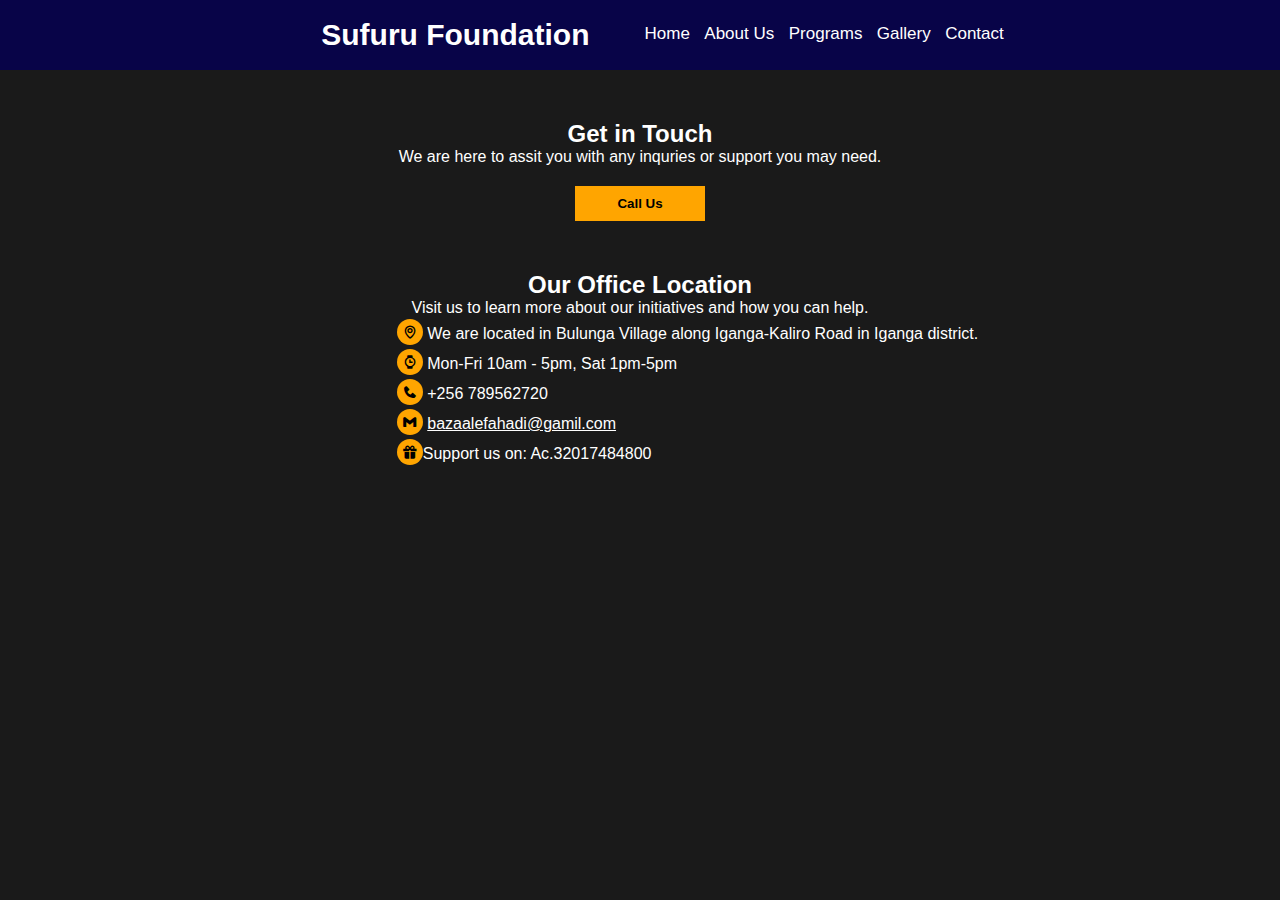
<file: contact.html>
<!DOCTYPE html>
<html lang="en">

<head>
    <meta charset="UTF-8">
    <meta name="viewport" content="width=device-width, initial-scale=1.0">
    <title>Contact Us</title>
    <link rel="stylesheet" href="style.css">
    <link href='https://unpkg.com/boxicons@2.1.4/css/boxicons.min.css' rel='stylesheet'>
    <link rel="stylesheet" href="styles.css">
</head>

<body>
    <nav>
        <input type="checkbox" id="check">
    
        <label class="logo">Sufuru Foundation</label>
        <ul>
            <li class="active"><a href="index.html">Home</a></li>
            <li><a href="about.html">About Us</a></li>
            <li><a href="program.html">Programs</a></li>
            <li><a href="gallery.html">Gallery</a></li>
            <li><a href="contact.html">Contact</a></li>
        </ul>
        <label for="check" class="checkbtn">
            <i class='bx bx-menu'></i>
        </label>
    </nav>
        <div class="contact-info1">
            <div class="contactpage">
                <h2>Get in Touch</h2>
                <p>We are here to assit you with any inquries or support you may need.</p>

                <button><a href="tel:+256789562720">Call Us</a></button>
            </div>
            <div class="location">
                <h2>Our Office Location</h2>
                <p>Visit us to learn more about our initiatives and how you can help.</p>
                <div class="location-details">
                    <p><i class='bx bx-map'></i> We are located in Bulunga Village along Iganga-Kaliro Road in Iganga district.</p>
                    <p><i class='bx bxs-watch'></i> Mon-Fri 10am - 5pm, Sat 1pm-5pm</p>
                    <p><i class='bx bxs-phone'></i> +256 789562720</p>
                    <p><i class='bx bxl-gmail'></i> <a href="mailto:bazaalefahadi@gamil.com">bazaalefahadi@gamil.com</a></p>
                    <p><i class='bx bxs-gift'></i>Support us on:   Ac.32017484800</p>
                </div>
                
            </div>
           
        </div>
        
</body>
</html>
</file>
<file: style.css>
*{
    margin: 0;
    padding: 0;
    text-decoration: none;
    list-style: none;
    box-sizing: border-box;
}
body{
    font-family: "poppins",sans-serif;
    background-color: hsl(0, 0%, 10%);
    color: white;
}
@media (min-width: 1024px) 
{
    
header{
    color: white;
    background-color: rgb(8, 43, 89);
    height: 80px;
    display: flex;
    justify-content: space-around;
    align-items: center;
}
.logo h2{
    font-size: 30px;
}
.navbars i{
    display: none;
}
#icon1 {
    display: none;
}


.navbars nav ul li{
    display: inline-block;
    margin: 0 15px;
}
.navbars nav ul li a{
    color: white;
}
.navbars nav ul li::after{
    content: "";
    display: block;
    height: 2px;
    width: 0%;
    transition: .5s ease;
    background-color: white;
}
.navbars nav ul li:hover::after{
    width: 100%;
    
}

/* homepage */

.homepage{
    color: white;
    background-image: url(images/picicon.jpg);
    background-size: cover;
    background-repeat: no-repeat;
    background-position: center;
    height: 500px;
    text-align: center;
    padding: 150px 0;
    position: relative;
    
}
.homepage::before{
    content: '';
    position:absolute;
    top:0;
    left: 0;
    right: 0;
    bottom: 0;
    background-color: rgba(0,0, 0,0.5);
    z-index: 1;
}
.homepage_text{
    position: relative;
    z-index: 2;

}
.homepage p{
    font-size: 20px;
    margin-bottom: 15px;
    font-weight: bold;
}
.homepage h2{
    font-size: 40px;
    margin-bottom: 25px;
    
}
.homepage button{
    position: relative;
   z-index: 1;
    border: none;
    padding: 15px ;
    width: 150px;
    background: hsl(39, 100%, 60%);
}
.homepage button a{
    font-weight: bold;
    font-size: 20px;
    color: #000;
}

/*homepage1*/


.homepage1{
    margin-top: 20px;
    display: grid;
    grid-template-columns:1fr 1fr;
}
.image_container img{
    width: 80%;
    height: 250px;
    object-fit: cover;
    border-radius: 0px 20px 20px 0px;
    margin-left: 40px;
}
.homepage1-text{
    padding: 40px;
    text-align: center;

}
.homepage1-text h2{
    margin-bottom: 15px;
}
.homepage1-text p{
    margin-bottom:20px ;
}
.homepage1 button {
    border: none;
    padding: 15px;
    width: 150px;
    background: hsl(39, 100%, 60%);
}

.homepage1 button a {
    font-weight: bold;
    font-size: 15px;
    color: #000;
}
/*.homepage2*/
.homepage2 {
    margin-top: 30px;
    display: grid;
    grid-template-columns: 1fr 1fr;
}

.image-container2 img {
    width: 70%;
    height: 250px;
    object-fit: cover;
    border-radius: 0px 20px 20px 0px;
    margin-left: 40px;
}

.homepage2-text {
    padding: 40px;
    text-align: center;

}

.homepage2-text h2 {
    margin-bottom: 15px;
}

.homepage2-text p {
    margin-bottom: 20px;
}
/*homepage3*/
.homepage3 {
    margin-top: 20px;
    display: grid;
    grid-template-columns: 1fr 1fr;
}

.image-container3 img {
    width: 80%;
    height: 250px;
    object-fit: cover;
     border-radius: 0px 20px 20px 0px;
    margin-left: 40px;
}

.homepage3-text {
    padding: 40px;
    text-align: center;

}

.homepage3-text h2 {
    margin-bottom: 15px;
}

.homepage3-text p {
    margin-bottom: 20px;
}

/*homepage4*/
.homepage4 {
    margin-top: 20px;
    display: grid;
    grid-template-columns: 1fr 1fr;
}

.image-container4 img {
    width: 80%;
    height: 250px;
    object-fit: cover;
    border-radius: 0px  20px 20px 0px ;
    margin-left: 40px;
}

.homepage4-text {
    padding: 40px;
    text-align: center;

}

.homepage4-text h2 {
    margin-bottom: 15px;
}

.homepage4-text p {
    margin-bottom: 20px;
}


/*About us */

            .aboutpage {
                color: white;
                background-image: url(images/fahad/back2.jpg);
                background-size: cover;
                background-repeat: no-repeat;
                background-position: center;
                height: 500px;
                text-align: center;
                padding: 150px 0;
                margin-bottom: 30px;
            }

            .aboutpage p {
                font-size: 20px;
                margin-bottom: 20px;
                font-weight: 400;
            }

            .aboutpage h2 {
                font-size: 30px;
                margin-bottom: 30px;

            }
            .aboutpage1-content{
                display: grid;
                grid-template-columns: 1fr 1fr;
                margin: 50px 0;
            }
            .aboutpage1{
               text-align: center;
                
            }
            .aboutpage1-img img{
                width: 80%;
                object-fit: cover;
                margin: 20px 10px;
                height: 250px;
            }
            .aboutpage1-text{
                    padding: 40px;
                    margin: 30px 10px;
                    text-align: left;
                    
                    
            }
            .aboutpage1-text h3{
                margin-bottom: 20px;
            }


                        .aboutpage1-img1 img {
                            width: 80%;
                            object-fit: cover;
                            margin: 20px 10px;
                            height: 250px;
                        }
            
                        .aboutpage1-text1 {
            
                            text-align: left;
                            margin: 10px 40px;
                        }
            
                        .aboutpage1-text1 h3 {
                            margin-bottom: 20px;
                        }

                        .aboutpage1-content1 {
                            display: grid;
                            grid-template-columns: 1fr 1fr;
                            margin: 50px 0;
                        }
.program1 {
    background-image: url(images/fahad/programs.jpg);
    background-position: center;
    background-size: cover;
    background-repeat: no-repeat;
    height: 400px;
    padding: 100px;
    align-items: center;
    text-align: center;
}

.program1 h2 {
    margin-bottom: 3%;
    font-size: 25px;
}

.programs2 {
    background-color: hsl(0, 0%, 10%);
    text-align: center;
    padding: 30px;
}

.program-content {

    padding: 20px;
}

.program-image img {
    width: 90%;
    height: 250px;
    object-fit: cover;
}

.program-text {
    padding: 30px;
    text-align: left;
}
.program-text p{
    text-align: left;
    font-size: 15px;
}

.program-content1 {
    padding: 10px;
}

.program-image1 img {
    width: 90%;
    height: 300px;
    object-fit: cover;
}

.program-text1 {
    padding: 30px;
    text-align: left;
    font-size: 10px;
}



.program-content1 {
    padding: 10px;
}

.program-image1 img {
    width: 70%;
    height: 280px;
    object-fit: cover;
}

.program-text1 p{
    padding: 10px;
    text-align: left;
    font-size: 15px;
}
.program-text1 h2{
    font-size: 25px;
}
}


@media   (max-width:500px) {
    
    
        .homepage {
            color: white;
            background-image: url(images/picicon.jpg);
            background-size: cover;
            background-repeat: no-repeat;
            background-position: center;
            height: 250px;
            text-align: center;
            padding: 50px 0;
            position: relative;
        }
                .homepage::before {
                    content: '';
                    position: absolute;
                    top: 0;
                    left: 0;
                    right: 0;
                    bottom: 0;
                    background-color: rgba(0, 0, 0, 0.5);
                    z-index: 1;
                }
        
                .homepage_text {
                    position: relative;
                    z-index: 2;
                }
    
        .homepage p {
            font-size: 15px;
            margin-bottom: 10px;
            font-weight: 300;
        }
    
        .homepage h2 {
            font-size: 25px;
            margin-bottom: 20px;
    
        }
    
        .homepage button {
            position: relative;
            z-index: 2;
            border: none;
            padding: 10px;
            width: 80%;
            background: hsl(39, 100%, 60%);
        }
    
        .homepage button a {
            font-weight: bold;
            font-size: 15px;
            color: #000;
        }
        /*homepage1*/
    
    
        .homepage1 {
            margin-top: 20px;
            
        }
    
        .image_container img {
            width: 80%;
            height: 200px;
            object-fit: cover;
            border-radius: 20px ;
            margin: 8px 50px;
        }
    
        .homepage1-text {
            padding: 30px;
            text-align: center;
    
        }
    
        .homepage1-text h2 {
            margin-bottom: 10px;
        }
    
        .homepage1-text p {
            margin-bottom: 10px;
        }
    
        .homepage1 button {
            border: none;
            padding: 10px;
            width: 80%;
            background: hsl(39, 100%, 60%);
        }
    
        .homepage1 button a {
            font-weight: bold;
            font-size: 15px;
            color: #000;
        }
      
                /*.homepage2*/
                .homepage2 {
                    margin-top: 20px;
                    align-items: center;
                    margin: 10px 30px  ;
                }
        
                .image-container2 img {
                    width: 100%;
                    height: 250px;
                    object-fit: cover;
                    border-radius: 20px ;
                }
        
                .homepage2-text {
                    padding: 30px;
                    text-align: center;
        
                }
        
                .homepage2-text h2 {
                    margin-bottom: 10px;
                }
        
                .homepage2-text p {
                    margin-bottom: 10px;
                }
        /*homepage3*/
        .homepage3 {
            margin-top: 20px;
            
        }
    
        .image-container3 img {
            width: 85%;
            height: 200px;
            object-fit: cover;
            border-radius: 10px ;
            margin: 10px 30px;
        }
    
        .homepage3-text {
            padding: 20px;
            text-align: center;
    
        }
    
        .homepage3-text h2 {
            margin-bottom: 10px;
        }
    
        .homepage3-text p {
            margin-bottom: 20px;
        }
                        /*homepage4*/
                        .homepage4 {
                            margin-top: 20px;
                            
                        }
            
                        .image-container4 img {
                            width: 85%;
                            height: 200px;
                            object-fit: cover;
                            border-radius:  20px ;
                            margin: 10px 30px;
                        }
            
                        .homepage4-text {
                            padding: 20px;
                            text-align: center;
            
                        }
            
                        .homepage4-text h2 {
                            margin-bottom: 10px;
                        }
            
                        .homepage4-text p {
                            margin-bottom: 20px;
                        }

                        /*ABOUTS US*/
                                                .aboutpage {
                                                    color: white;
                                                    background-image: url(images/fahad/back2.jpg);
                                                    background-size: cover;
                                                    background-repeat: no-repeat;
                                                    background-position: center;
                                                    height: 250px;
                                                    text-align: center;
                                                    padding: 50px 0;
                                                    margin-bottom: 30px;
                                                    position: relative;
                                                    z-index: 2;
                                                }
                            
                        
                        
                        
                                                .aboutpage::before {
                                                    content: '';
                                                    position: absolute;
                                                    top: 0;
                                                    left: 0;
                                                    right: 0;
                                                    bottom: 0;
                                                    background-color: rgba(0, 0, 0, 0.5);
                                                    z-index: 1;
                                                }
                        
                                                .homepage_text {
                                                    position: relative;
                                                }
                                                .aboutpage p {
                                                    font-size: 15px;
                                                    margin-bottom: 10px;
                                                    font-weight: 300;
                                                    z-index: 3;
                                                    position: relative;
                                                }
                        
                                                .aboutpage h2 {
                                                    font-size: 25px;
                                                    margin-bottom: 25px;
                                                    z-index: 3;
                                                    position: relative;
                        
                                                }
            .aboutpage1{
                align-items: center;
                text-align: center;
            }
            .aboutpage1-img img{
                width: 80%;
                object-fit: cover;
                margin: 20px 10px;
                height: 250px;
            }
            .aboutpage1-text{

                    text-align: left;
                    margin: 10px 40px;
            }
            .aboutpage1-text h3{
                margin-bottom: 20px;
            }


                        .aboutpage1-img1 img {
                            width: 80%;
                            object-fit: cover;
                            margin: 20px 10px;
                            height: 250px;
                        }
            
                        .aboutpage1-text1 {
            
                            text-align: left;
                            margin: 10px 40px;
                        }
            
                        .aboutpage1-text1 h3 {
                            margin-bottom: 20px;
                        }

}

/*tablet mode*/

@media (max-width:900px) {
    header {
            color: white;
            background-color: rgb(8, 43, 89);
            height: 60px;
            display: flex;
            justify-content: space-around;
            align-items: center;
        }
    
        .logo h2 {
            font-size: 25px;
            margin-left: 8px;
        }
    
        .navbars i {
            display: none;
        }
        .menu-icon i{
            display: none;
        }
        
    
        .navbars nav ul li {
            display: inline-block;
            margin: 0 10px;
        }
    
        .navbars nav ul li a {
            color: white;
            font-size: 15px;
        }
    
        .navbars nav ul li::after {
            content: "";
            display: block;
            height: 2px;
            width: 0%;
            transition: .5s ease;
            background-color: white;
        }
    
        .navbars nav ul li:hover::after {
            width: 100%;
    
        }
                /* homepage */
        
                .homepage {
                    color: white;
                    background-image: url(images/picicon.jpg);
                    background-size: cover;
                    background-repeat: no-repeat;
                    background-position: center;
                    height: 400px;
                    text-align: center;
                    padding: 100px 0;
                    position: relative;
                }
                  .homepage::before {
                      content: '';
                      position: absolute;
                      top: 0;
                      left: 0;
                      right: 0;
                      bottom: 0;
                      background-color: rgba(0, 0, 0, 0.5);
                      z-index: 1;
                  }
        
                  .homepage_text {
                      position: relative;
                      z-index: 2;
                  }
        
                  .homepage p {
                      font-size: 15px;
                      margin-bottom: 10px;
                      font-weight: 300;
                  }
        
                  .homepage h2 {
                      font-size: 25px;
                      margin-bottom: 20px;
        
                  }
        
                  .homepage button {
                      position: relative;
                      z-index: 2;
                      border: none;
                      padding: 10px;
                      width: 80%;
                      background: hsl(39, 100%, 60%);
                  }
                .homepage p {
                    font-size: 15px;
                    margin-bottom: 10px;
                    font-weight: bold;
                }
        
                .homepage h2 {
                    font-size: 20px;
                    margin-bottom: 20px;
        
                }
        
                .homepage button {
                    border: none;
                    padding: 10px;
                    width: 60%;
                    background: hsl(39, 100%, 60%);
                }
        
                .homepage button a {
                    font-weight: bold;
                    font-size: 15px;
                    color: #000;
                }
        
                /*homepage1*/

                                .homepage1 {
                                    margin-top: 20px;
                                    display: grid;
                                    grid-template-columns: 1fr 1fr;
                                }
                
                                .image_container img {
                                    width: 80%;
                                    height: 250px;
                                    object-fit: cover;
                                    border-radius: 0px 20px ;
                                    margin-left: 4%;
                                }
                
                                .homepage1-text {
                                    padding: 20px;
                                    text-align: center;
                
                                }
                
                                .homepage1-text h2 {
                                    margin-bottom: 12px;
                                }
                
                                .homepage1-text p {
                                    margin-bottom: 15px;
                                }
                
                                .homepage1 button {
                                    border: none;
                                    padding: 10px;
                                    width: 150px;
                                    background: hsl(39, 100%, 60%);
                                }
                
                                .homepage1 button a {
                                    font-weight: bold;
                                    font-size: 15px;
                                    color: #000;
                                }
                
                                /*.homepage2*/
        .homepage2 {
            margin-top: 20px;
            display: grid;
            grid-template-columns: 1fr 1fr;
        }
    
        .image-container2 img {
            width: 80%;
            height: 250px;
            object-fit: cover;
            border-radius: 0px 20px ;
            margin-left: 4%;
        }
    
        .homepage2-text {
            padding: 25px;
            text-align: center;
    
        }
    
        .homepage2-text h2 {
            margin-bottom: 12px;
        }
    
        .homepage2-text p {
            margin-bottom: 15px;
        }
    
        /*homepage3*/
        .homepage3 {
            margin-top: 20px;
            display: grid;
            grid-template-columns: 1fr 1fr;
        }
    
        .image-container3 img {
            width: 80%;
            height: 250px;
            object-fit: cover;
            border-radius: 0px 20px;
            margin-left: 4%;
        }
    
        .homepage3-text {
            padding: 25px;
            text-align: center;
    
        }
    
        .homepage3-text h2 {
            margin-bottom: 12px;
        }
    
        .homepage3-text p {
            margin-bottom: 15px;
        }
    
        /*homepage4*/
                            .homepage4 {
                                margin-top: 20px;
                                display: grid;
                                grid-template-columns: 1fr 1fr;
                            }
        
                            .image-container4 img {
                                width: 80%;
                                height: 250px;
                                object-fit: cover;
                                border-radius: 0px 20px;
                            }
        
                            .homepage4-text {
                                padding: 25px;
                                text-align: center;
        
                            }
        
                            .homepage4-text h2 {
                                margin-bottom: 12px;
                            }
        
                            .homepage4-text p {
                                margin-bottom: 15px;
                            }

        

                        /*ABOUTS US*/

                                .aboutpage {
                                color: white;
                                background-image: url(images/fahad/back2.jpg);
                                background-size: cover;
                                background-repeat: no-repeat;
                                background-position: center;
                                height: 250px;
                                text-align: center;
                                padding: 50px 0;
                                margin-bottom: 30px;
                            }
    
                            .aboutpage p {
                                font-size: 15px;
                                margin-bottom: 10px;
                                font-weight: 300;
                            }
    
                            .aboutpage h2 {
                                font-size: 25px;
                                margin-bottom: 25px;
    
                            }
            .aboutpage1{
                align-items: center;
                text-align: center;
            }
            .aboutpage1-img img{
                width: 80%;
                object-fit: cover;
                margin: 20px 10px;
                height: 250px;
            }
            .aboutpage1-text{

                    text-align: left;
                    margin: 10px 40px;
            }
            .aboutpage1-text h3{
                margin-bottom: 20px;
            }


                        .aboutpage1-img1 img {
                            width: 80%;
                            object-fit: cover;
                            margin: 20px 10px;
                            height: 250px;
                        }
            
                        .aboutpage1-text1 {
            
                            text-align: left;
                            margin: 10px 40px;
                        }
            
                        .aboutpage1-text1 h3 {
                            margin-bottom: 20px;
                        } 

                        
        /*contact us*/
                .contact-info1 {
                    align-items: center;
                    justify-content: center;
        
                }
        
                .contactpage {
                    padding: 50px;
                    text-align: center;
                }
        
                .location,
                h2,
                p {
                    text-align: center;
                }
        
                .location-details {
                    align-items: flex-start;
                    margin-left: 5%;
        
                }
        
                .location-details p {
                    text-align: left;
                    font-size: 15px;
        
                }
                 .location-details p i{
                    margin-right: 3%;
                 }
        
                .contactpage button {
                    border: none;
                    background-color: orange;
                    padding: 10px 0;
                    width: 130px;
                    margin-top: 20px;
                }
        
                .contactpage button a {
                    color: #000;
                    font-weight: 600;
                }

                                .program1 {
                                    background-image: url(images/fahad/programs.jpg);
                                    background-position: center;
                                    background-size: cover;
                                    background-repeat: no-repeat;
                                    height: 400px;
                                    padding: 100px;
                                    align-items: center;
                                    text-align: center;
                                }
                
                                .program1 h2 {
                                    margin-bottom: 3%;
                                    font-size: 25px;
                                }
                
                                .programs2 {
                                    background-color: hsl(0, 0%, 10%);
                                    text-align: center;
                                    padding: 30px;
                                }
                
                                .program-content {
                
                                    padding: 10px;
                                }
                
                                .program-image img {
                                    width: 90%;
                                    height: 250px;
                                    object-fit: cover;
                                }
                
                                .program-text {
                                    padding: 30px;
                                    text-align: left;
                                    font-size: 15px;
                                }
                
                                .program-content1 {
                                    padding: 10px;
                                }
                
                                .program-image1 img {
                                    width: 70%;
                                    height: 300px;
                                    object-fit: cover;
                                }
                
                                .program-text1 {
                                    padding: 30px;
                                    text-align: left;
                                    font-size: 10px;
                                }
                
                
                
                                .program-content1 {
                                    padding: 10px;
                                }
                
                                .program-image1 img {
                                    width: 70%;
                                    height: 280px;
                                    object-fit: cover;
                                }
                
                                .program-text1 {
                                    padding: 30px;
                                    text-align: left;
                                }
                                .program-text1 p{
                                    font-size: 15px;
                                    text-align: left;
                                }
                                .program-text1 h2{
                                    font-size: 25px;
                                }  
        /*contact page*/
            .contact-info1 {
                align-items: center;
                justify-content: center;
        
            }
        
            .contactpage {
                padding: 50px;
                text-align: center;
            }
        
            .location,
            h2,
            p {
                text-align: center;
            }
        
            .location-details {
                align-items: flex-start;
        
        
            }
        
            .location-details p {
                text-align: left;
                margin: 0 2%;
        
            }
        
            .location-details p i {
                margin-right: 15%;
                background-color: orange;
                border-radius: 50%;
                color: black;
                padding: 5px;
                margin: 2px 0;
            }
        
            .location-details p a {
                color: white;
                text-decoration: underline;
            }
        
            .contactpage button {
                border: none;
                background-color: orange;
                padding: 10px 0;
                width: 130px;
                margin-top: 20px;
            }
        
            .contactpage button a {
                color: #000;
                font-weight: 600;
            } 
        /*gallery*/ 
        .image1 {
            align-items: center;
            display: flex;
            margin-top: 15px;
            margin: 20px 20px;
            justify-content: center;
        }
    
        .image1 img {
            width: 40%;
            height: 200px;
            object-fit: cover;
            border-radius: 10px;
            margin: 10px;
        }
    
        .image5 {
            align-items: center;
            display: flex;
            margin-top: 30px;
            padding: 10px;
            justify-content: center;
        }
    
        .image5 img {
            width: 70%;
            margin: 20px;
            width: 40%;
            margin: 20px 30px;
            height: 200px;
            object-fit: cover;
            border-radius: 5px; 
            border-radius: 10px;
            margin: 10px;
    }
    
        .image7 {
            align-items: center;
            display: flex;
            margin-top: 30px;
            justify-content: center;
           
        }
    
        .image7 img {
            width: 60%;
            margin: 15px;
            width: 40%;
            margin: 20px 35px;
            height: 250px;
            object-fit: cover;
            border-radius: 10px;
            margin: 10px;
        }
    
}
          



/*PROGRAM PAGE*/
@media (min-width:1024px) {

    header {
            color: white;
            background-color: rgb(8, 43, 89);
            height: 80px;
            display: flex;
            justify-content: space-around;
            align-items: center;
        }
    
        .logo h2 {
            font-size: 30px;
        }
    
        .navbars i {
            display: none;
        }
                #icon1 {
                    display: none;
                }
    
        .navbars nav ul li {
            display: inline-block;
            margin: 0 15px;
        }
    
        .navbars nav ul li a {
            color: white;
        }
    
        .navbars nav ul li::after {
            content: "";
            display: block;
            height: 2px;
            width: 0%;
            transition: .5s ease;
            background-color: white;
        }
    
        .navbars nav ul li:hover::after {
            width: 100%;
    
        }
        .program1{
            background-image: url(images/fahad/programs.jpg);
            background-position: center;
            background-size:cover ;
            background-repeat: no-repeat;
            height: 500px;
            padding: 150px ;
            align-items: center;
            text-align: center;
            position: relative;
        }
        .program1 h2{
            margin-bottom: 5%;
            font-size: 30px;
        }
        .programs2{
            background-color: #000;
            text-align: center;
            padding: 50px;
        }
        .program-content{
            display: grid;
            grid-template-columns: 1fr 1fr;
            padding: 50px;
        }
        .program-image img{
            width: 70%;
            height: 250px;
            object-fit: cover;
        }
        .program-text{
            padding: 50px;
        }
        .program-content1{
                display: grid;
                grid-template-columns: 1fr 1fr;
                padding: 50px;
            }
        
                .program-image1 img {
                    width: 70%;
                    height: 250px;
                    object-fit: cover;
                }
        
                .program-text1 {
                    padding: 50px;
                }

                /*gallery*/
                .image1{
                    display: grid;
                    grid-template-columns: 1fr 1fr;
                }
                .image {
                    margin-bottom: 10%;
                    margin-left: 13%;
                }
                .image img{
                    width: 80%;
                    height: 250px;
                    object-fit: cover;
                }
                                .image5 {
                                    display: grid;
                                    grid-template-columns: 1fr 1fr 1fr;
                                }
                .image2 img{
                    width: 80%;
                    height: 250px;
                    object-fit: cover;
                }
                .image3 img {
                    width: 80%;
                    height: 250px;
                    object-fit: cover;
                }
                .image8 {
                    margin: 0 20%;
                }
                .image8 img{
                    width: 80%;
                    height: 300px;
                    object-fit: cover;
                }
            }


/*tablet view*/
@media (max-width:720px) {

    header {
        color: white;
        background-color: rgb(8, 43, 89);
        height: 80px;
        display: flex;
        justify-content: space-around;
        align-items: center;
    }

    .logo h2 {
        font-size: 19px;
    }

    .navbars i {
        display: none;
    }
    .menu-icon i {
            display: none;
        }
    .navbars nav ul li {
        display: inline-block;
        margin: 0 15px;
    }

    .navbars nav ul li a {
        color: white;
    }

    .navbars nav ul li::after {
        content: "";
        display: block;
        height: 2px;
        width: 0%;
        transition: .5s ease;
        background-color: white;
    }

    .navbars nav ul li:hover::after {
        width: 100%;

    }

    .program1 {
        background-image: url(images/fahad/programs.jpg);
        background-position: center;
        background-size: cover;
        background-repeat: no-repeat;
        height: 400px;
        padding: 100px;
        align-items: center;
        text-align: center;
    }

    .program1 h2 {
        margin-bottom: 3%;
        font-size: 25px;
    }

    .programs2 {
        background-color: hsl(0, 0%, 10%);
        text-align: center;
        padding: 30px;
    }

    .program-content {
        
        padding: 10px;
    }

    .program-image img {
        width: 90%;
        height: 250px;
        object-fit: cover;
    }

    .program-text {
        padding: 30px;
        text-align: left;
    }

    .program-content1 {
        padding: 10px;
    }

    .program-image1 img {
        width: 90%;
        height: 300px;
        object-fit: cover;
    }

    .program-text1 {
        padding: 30px;
        text-align: left;
    }
        .contact-info1 {
            align-items: center;
            justify-content: center;
    
        }
    
        .contactpage {
            padding: 50px;
            text-align: center;
        }
    
        .location,
        h2,
        p {
            text-align: center;
        }
    
        .location-details {
            align-items: flex-start;
    
    
        }
    
        .location-details p {
            text-align: left;
    
        }
    
        .location-details p i {
            margin-right: 2%;
            background-color: orange;
            border-radius: 50%;
            color: black;
            padding: 5px;
            margin: 2px 0;
        }
    
        .location-details p a {
            color: white;
            text-decoration: underline;
        }

                 /*gallery*/
                 
        .image1{
            align-items: center;
            display: flex;
            justify-content: center;

        }
        .image1 img{
            width: 30%;
            margin: 20px;
        }
                .image5 {
                    align-items: center;
                    display: flex;
                    justify-content: center;
        
                }
        
                .image5 img {
                    width: 30%;
                    margin: 10px;
                }
        .image7 {
            align-items: center;
            display: flex;
            justify-content: center;
    
        }
    
        .image7 img {
            width: 30%;
            margin: 10px;
        }
                .program1 {
                    background-image: url(images/fahad/programs.jpg);
                    background-position: center;
                    background-size: cover;
                    background-repeat: no-repeat;
                    height: 400px;
                    padding: 100px;
                    align-items: center;
                    text-align: center;
                }
        
                .program1 h2 {
                    margin-bottom: 3%;
                    font-size: 25px;
                }
        
                .programs2 {
                    background-color: hsl(0, 0%, 10%);
                    text-align: center;
                    padding: 30px;
                }
        
                .program-content {
        
                    padding: 10px;
                }
        
                .program-image img {
                    width: 90%;
                    height: 250px;
                    object-fit: cover;
                }
        
                .program-text {
                    padding: 30px;
                    text-align: left;
                }
        
                .program-content1 {
                    padding: 10px;
                }
        
                .program-image1 img {
                    width: 90%;
                    height: 300px;
                    object-fit: cover;
                }
        
                .program-text1 {
                    padding: 30px;
                    text-align: left;
                    font-size: 10px;
                }
        
        
        
                .program-content1 {
                    padding: 10px;
                }
        
                .program-image1 img {
                    width: 70%;
                    height: 280px;
                    object-fit: cover;
                }
        
                .program-text1 {
                    padding: 30px;
                    text-align: left;
                }
}
@media (max-width:500px) {
    











    
    .program1 {
            background-image: url(images/fahad/programs.jpg);
            background-position: center;
            background-size: cover;
            background-repeat: no-repeat;
            height: 300px;
            padding: 50px;
            align-items: center;
            text-align: center;
    }
     .program1 h2 {
            margin-bottom: 2%;
            font-size: 15px;
        }
    
        .programs2 {
            background-color: hsl(0, 0%, 10%);
            text-align: center;
            padding: 20px;
        }
    
        .program-content {
    
            padding: 10px;
        }
    
        .program-image img {
            width: 70%;
            height: 200px;
            object-fit: cover;
        }
    
        .program-text p {
            
            text-align: left;
           

        }
                .program-text1 p{
                    font-size: 15px;
                    text-align: left;
                }
            
        /*contact page*/
                .contact-info1 {
                    align-items: center;
                    justify-content: center;
        
                }
        
                .contactpage {
                    padding: 50px;
                    text-align: center;
                }
        
                .location,
                h2,
                p {
                    text-align: center;
                }
        
                .location-details {
                    align-items: flex-start;
                    
        
                }
        
                .location-details p {
                    text-align: left;
        
                }
        
                .location-details p i {
                    margin-right: 2%;
                    background-color: orange;
                    border-radius: 50%;
                    color: black;
                    padding: 5px;
                    margin: 2px 0;
                }
        
                .location-details p a {
                    color: white;
                    text-decoration: underline;
                }
        
                .contactpage button {
                    border: none;
                    background-color: orange;
                    padding: 10px 0;
                    width: 130px;
                    margin-top: 20px;
                }
        
                .contactpage button a {
                    color: #000;
                    font-weight: 600;
                }
    

                  /*gallery*/
                  .image1 {
                    align-items: center;
                    display: flex;
                    flex-direction: column;
                    margin-top: 30px;
                  }
                  .image1 img{
                    width: 60%;
                    margin: 20px;
                  }

                    .image5 {
                        align-items: center;
                        display: flex;
                        flex-direction: column;
                        margin-top: 30px;
                    }

                    .image5 img {
                        width: 70%;
                        margin: 20px;
                    }

                    .image7 {
                        align-items: center;
                        display: flex;
                        flex-direction: column;
                        margin-top: 30px;
                    }

                    .image7 img {
                        width: 60%;
                        margin: 20px;
                    }
            
}                 



@media (min-width:1000px) {
/*contact us*/
    .menu-icon{
        display: none;
    }
    .contact-info1 {
        align-items: center;
        justify-content: center;

    }

    .contactpage {
        padding: 50px;
        text-align: center;
    }
    .location,h2,p{
        text-align: center;
    }
    .location-details {
       align-items: flex-start;
       margin-left: 31%;

    }
        .location-details p {
            text-align: left;

        }
        .location-details p i {
            margin-right: 2%;
            background-color: orange;
            border-radius: 50%;
            color: black;
            padding: 5px;
            margin: 2px 0; 
        }
                .location-details p a{
                    color:white;
                    text-decoration: underline;
                }
        .contactpage button{
            border: none;
            background-color: orange;
            padding: 10px 0;
            width: 130px;
            margin-top: 20px;
        }
                .contactpage button a{
                    color: #000;
                    font-weight: 600;
                }

                 /*gallery*/
        
                 .image1 {
                     align-items: center;
                     display: flex;
                     justify-content: center;
        
                 }
        
                 .image1 img {
                     width: 30%;
                     margin: 20px;
                 }
        
                 .image5 {
                     align-items: center;
                     display: flex;
                     justify-content: center;
        
                 }
        
                 .image5 img {
                     width: 30%;
                     margin: 10px;
                 }
        
                 .image7 {
                     align-items: center;
                     display: flex;
                     justify-content: center;
        
                 }
        
                 .image7 img {
                     width: 30%;
                     margin: 10px;
                 }.program1 {
                    background-image: url(images/fahad/programs.jpg);
                    background-position: center;
                    background-size: cover;
                    background-repeat: no-repeat;
                    height: 400px;
                    padding: 100px;
                    align-items: center;
                    text-align: center;
                }
                
                .program1 h2 {
                    margin-bottom: 3%;
                    font-size: 25px;
                }
                
                .programs2 {
                    background-color: hsl(0, 0%, 10%);
                    text-align: center;
                    padding: 30px;
                }
                
                .program-content {
                
                    padding: 10px;
                }
                
                .program-image img {
                    width: 90%;
                    height: 250px;
                    object-fit: cover;
                }
                
                .program-text {
                    padding: 30px;
                    text-align: left;
                }
                
                .program-content1 {
                    padding: 10px;
                }
                
                .program-image1 img {
                    width: 90%;
                    height: 300px;
                    object-fit: cover;
                }
                
                .program-text1 {
                    padding: 30px;
                    text-align: left;
                    font-size: 10px;
                }
                
                
                
                .program-content1 {
                    padding: 10px;
                }
                
                .program-image1 img {
                    width: 70%;
                    height: 280px;
                    object-fit: cover;
                }
                
                .program-text1 {
                    padding: 30px;
                    text-align: left;
                }

                                header {
                                    color: white;
                                    background-color: rgb(8, 43, 89);
                                    height: 80px;
                                    display: flex;
                                    justify-content: space-around;
                                    align-items: center;
                                }
                
                                .logo h2 {
                                    font-size: 30px;
                                }
                
                                .navbars i {
                                    display: none;
                                }
                
                                #icon1 {
                                    display: none;
                                }
                
                
                                .navbars nav ul li {
                                    display: inline-block;
                                    margin: 0 15px;
                                }
                
                                .navbars nav ul li a {
                                    color: white;
                                }
                
                                .navbars nav ul li::after {
                                    content: "";
                                    display: block;
                                    height: 2px;
                                    width: 0%;
                                    transition: .5s ease;
                                    background-color: white;
                                }
                
                                .navbars nav ul li:hover::after {
                                    width: 100%;
                
                                }
                
                                /* homepage */
                
                                .homepage {
                                    color: white;
                                    background-image: url(images/picicon.jpg);
                                    background-size: cover;
                                    background-repeat: no-repeat;
                                    background-position: center;
                                    height: 500px;
                                    text-align: center;
                                    padding: 150px 0;
                                    position: relative;
                
                                }
                
                                .homepage::before {
                                    content: '';
                                    position: absolute;
                                    top: 0;
                                    left: 0;
                                    right: 0;
                                    bottom: 0;
                                    background-color: rgba(0, 0, 0, 0.5);
                                    z-index: 1;
                                }
                
                                .homepage_text {
                                    position: relative;
                                    z-index: 2;
                
                                }
                
                                .homepage p {
                                    font-size: 20px;
                                    margin-bottom: 15px;
                                    font-weight: bold;
                                }
                
                                .homepage h2 {
                                    font-size: 40px;
                                    margin-bottom: 25px;
                
                                }
                
                                .homepage button {
                                    position: relative;
                                    z-index: 1;
                                    border: none;
                                    padding: 15px;
                                    width: 150px;
                                    background: hsl(39, 100%, 60%);
                                }
                
                                .homepage button a {
                                    font-weight: bold;
                                    font-size: 20px;
                                    color: #000;
                                }
                
                                /*homepage1*/
                
                
                                .homepage1 {
                                    margin-top: 20px;
                                    display: grid;
                                    grid-template-columns: 1fr 1fr;
                                }
                
                                .image_container img {
                                    width: 80%;
                                    height: 250px;
                                    object-fit: cover;
                                    border-radius: 0px 20px 20px 0px;
                                }
                
                                .homepage1-text {
                                    padding: 40px;
                                    text-align: center;
                
                                }
                
                                .homepage1-text h2 {
                                    margin-bottom: 15px;
                                }
                
                                .homepage1-text p {
                                    margin-bottom: 20px;
                                }
                
                                .homepage1 button {
                                    border: none;
                                    padding: 15px;
                                    width: 150px;
                                    background: hsl(39, 100%, 60%);
                                }
                
                                .homepage1 button a {
                                    font-weight: bold;
                                    font-size: 15px;
                                    color: #000;
                                }
                
                                /*.homepage2*/
                                .homepage2 {
                                    margin-top: 20px;
                                    display: grid;
                                    grid-template-columns: 1fr 1fr;
                                }
                
                                .image-container2 img {
                                    width: 80%;
                                    height: 250px;
                                    object-fit: cover;
                                    border-radius: 0px 20px 20px 0px;
                                }
                
                                .homepage2-text {
                                    padding: 40px;
                                    text-align: center;
                
                                }
                
                                .homepage2-text h2 {
                                    margin-bottom: 15px;
                                }
                
                                .homepage2-text p {
                                    margin-bottom: 20px;
                                }
                
                                /*homepage3*/
                                .homepage3 {
                                    margin-top: 20px;
                                    display: grid;
                                    grid-template-columns: 1fr 1fr;
                                }
                
                                .image-container3 img {
                                    width: 80%;
                                    height: 250px;
                                    object-fit: cover;
                                    border-radius: 0px 20px 20px 0px;
                                }
                
                                .homepage3-text {
                                    padding: 40px;
                                    text-align: center;
                
                                }
                
                                .homepage3-text h2 {
                                    margin-bottom: 15px;
                                }
                
                                .homepage3-text p {
                                    margin-bottom: 20px;
                                }
                
                                /*homepage4*/
                                .homepage4 {
                                    margin-top: 20px;
                                    display: grid;
                                    grid-template-columns: 1fr 1fr;
                                }
                
                                .image-container4 img {
                                    width: 80%;
                                    height: 250px;
                                    object-fit: cover;
                                    border-radius: 0px 20px 20px 0px;
                                }
                
                                .homepage4-text {
                                    padding: 40px;
                                    text-align: center;
                
                                }
                
                                .homepage4-text h2 {
                                    margin-bottom: 15px;
                                }
                
                                .homepage4-text p {
                                    margin-bottom: 20px;
                                }
                
                
                                /*About us */
                
                                .aboutpage {
                                    color: white;
                                    background-image: url(images/fahad/back2.jpg);
                                    background-size: cover;
                                    background-repeat: no-repeat;
                                    background-position: center;
                                    height: 500px;
                                    text-align: center;
                                    padding: 150px 0;
                                    margin-bottom: 30px;
                                }
                
                                .aboutpage p {
                                    font-size: 20px;
                                    margin-bottom: 20px;
                                    font-weight: 400;
                                }
                
                                .aboutpage h2 {
                                    font-size: 30px;
                                    margin-bottom: 30px;
                
                                }
                
                                .aboutpage1-content {
                                    display: grid;
                                    grid-template-columns: 1fr 1fr;
                                    margin: 50px 0;
                                }
                
                                .aboutpage1 {
                                    text-align: center;
                
                                }
                
                                .aboutpage1-img img {
                                    width: 80%;
                                    object-fit: cover;
                                    margin: 20px 10px;
                                    height: 250px;
                                }
                
                                .aboutpage1-text {
                                    padding: 40px;
                                    margin: 30px 10px;
                                    text-align: left;
                
                
                                }
                
                                .aboutpage1-text h3 {
                                    margin-bottom: 20px;
                                }
                
                
                                .aboutpage1-img1 img {
                                    width: 80%;
                                    object-fit: cover;
                                    margin: 20px 10px;
                                    height: 250px;
                                }
                
                                .aboutpage1-text1 {
                
                                    text-align: left;
                                    margin: 10px 40px;
                                }
                
                                .aboutpage1-text1 h3 {
                                    margin-bottom: 20px;
                                }
                
                                .aboutpage1-content1 {
                                    display: grid;
                                    grid-template-columns: 1fr 1fr;
                                    margin: 50px 0;
                                }
                
                                .program1 {
                                    background-image: url(images/fahad/programs.jpg);
                                    background-position: center;
                                    background-size: cover;
                                    background-repeat: no-repeat;
                                    height: 400px;
                                    padding: 100px;
                                    align-items: center;
                                    text-align: center;
                                }
                
                                .program1 h2 {
                                    margin-bottom: 3%;
                                    font-size: 25px;
                                }
                
                                .programs2 {
                                    background-color: hsl(0, 0%, 10%);
                                    text-align: center;
                                    padding: 30px;
                                }
                
                                .program-content {
                
                                    padding: 10px;
                                }
                
                                .program-image img {
                                    width: 90%;
                                    height: 250px;
                                    object-fit: cover;
                                }
                
                                .program-text {
                                    padding: 30px;
                                    text-align: left;
                                }
                
                                .program-content1 {
                                    padding: 10px;
                                }
                
                                .program-image1 img {
                                    width: 90%;
                                    height: 300px;
                                    object-fit: cover;
                                }
                
                                .program-text1 {
                                    padding: 30px;
                                    text-align: left;
                                    font-size: 10px;
                                }
                
                
                
                                .program-content1 {
                                    padding: 10px;
                                }
                
                                .program-image1 img {
                                    width: 70%;
                                    height: 280px;
                                    object-fit: cover;
                                }
                
                                .program-text1 {
                                    padding: 30px;
                                    text-align: left;
                                }
}
</file>
<file: styles.css>
nav {
    background: hsl(243, 89%, 15%);
    height: 70px;
    width: 100%;
    justify-content: center;
    align-items: center;
    display: flex;
    position: relative;
}

.logo {
    color: white;
    font-size: 30px;
    padding: 50px;
    font-weight: bold;
    margin-left: 20px;
}

nav ul {
    float: right;
    margin-right: 20px;
}

nav ul li {
    display: inline-block;

    margin: 0 5px;
}

nav ul li a {
    color: white;
    font-size: 17px;

}

.checkbtn {
    font-size: 30px;
    color: white;
    float: right;
    margin-right: 10px;
    cursor: pointer;
    display: none;
}

#check {
    display: none;
}

nav ul li::after {
    content: "";
    display: block;
    height: 2px;
    width: 0%;
    transition: .5s ease;
    background-color: white;
}

nav ul li:hover::after {
    width: 100%;

}

@media (max-width:925px) {
    .logo {
        font-size: 30px;
        padding-left: 50px;
    }

    nav ul li a {
        font-size: 16px;
    }
}

@media (max-width:858px) {
    nav {
            background: hsl(243, 89%, 15%);
            height: 70px;
            width: 100%;
            justify-content: space-around;
            align-items: center;
            display: flex;
            z-index: 3;
    
        }
    .checkbtn {
        display: block;
    }

    ul {
        position: absolute;
        width: 50%;
        height: 100vh;
        background: hsl(244, 95%, 14%);
        top: 70px;
        left: 0;
        text-align: center;
        left: -100%;
        transition: all .5s;

    }

    nav ul li {
        display: block;
        margin: 10px;
        transition: all .3s;
    }

    nav ul li a {
        font-size: 20px;


    }

    nav ul li::after {
        display: none;
    }

    nav ul li a:hover {
        color: black;
        transition: .2s ease-out;
        background:orange;
        padding: 5px 20px;
    }

    #check:checked~ul {
        left: 0;
    }


}

@media (max-width:1024px) {
    nav {
        background: hsl(243, 89%, 15%);
        height: 70px;
        width: 100%;
        justify-content: space-around;
        align-items: center;
        display: flex;
        z-index: 3;

    }

    .logo {
        color: white;
        font-size: 30px;
        padding: 50px;
        font-weight: bold;
        margin-left: 10px;
    }
}

@media (max-width:500px) {
    nav {
            background: hsl(243, 89%, 15%);
            height: 70px;
            width: 100%;
            justify-content: center;
            align-items: center;
            display: flex;
            position: relative;
            z-index: 3;
        }
    .checkbtn {
        display: block;
    }

    .logo {
        color: white;
        font-size: 25px;
        padding: 30px;
        font-weight: bold;
        margin-left: 8px;
    }

    ul {
        position: fixed;
        width: 50%;
        height: 100vh;
        background: rgb(8, 8, 174);
        top: 70px;
        left: 0;
        text-align: center;
        left: -100%;
        transition: all .5s;

    }

    nav ul li {
        display: block;
        margin: 10px;
        transition: all .3s;
    }

    nav ul li a {
        font-size: 20px;


    }

    nav ul li::after {
        display: none;
    }

    nav ul li a:hover {
        color: black;
        transition: .2s ease-out;
        background: orange;
        padding: 5px 20px;
    }

    #check:checked~ul {
        left: 0;
    }
}
</file>
